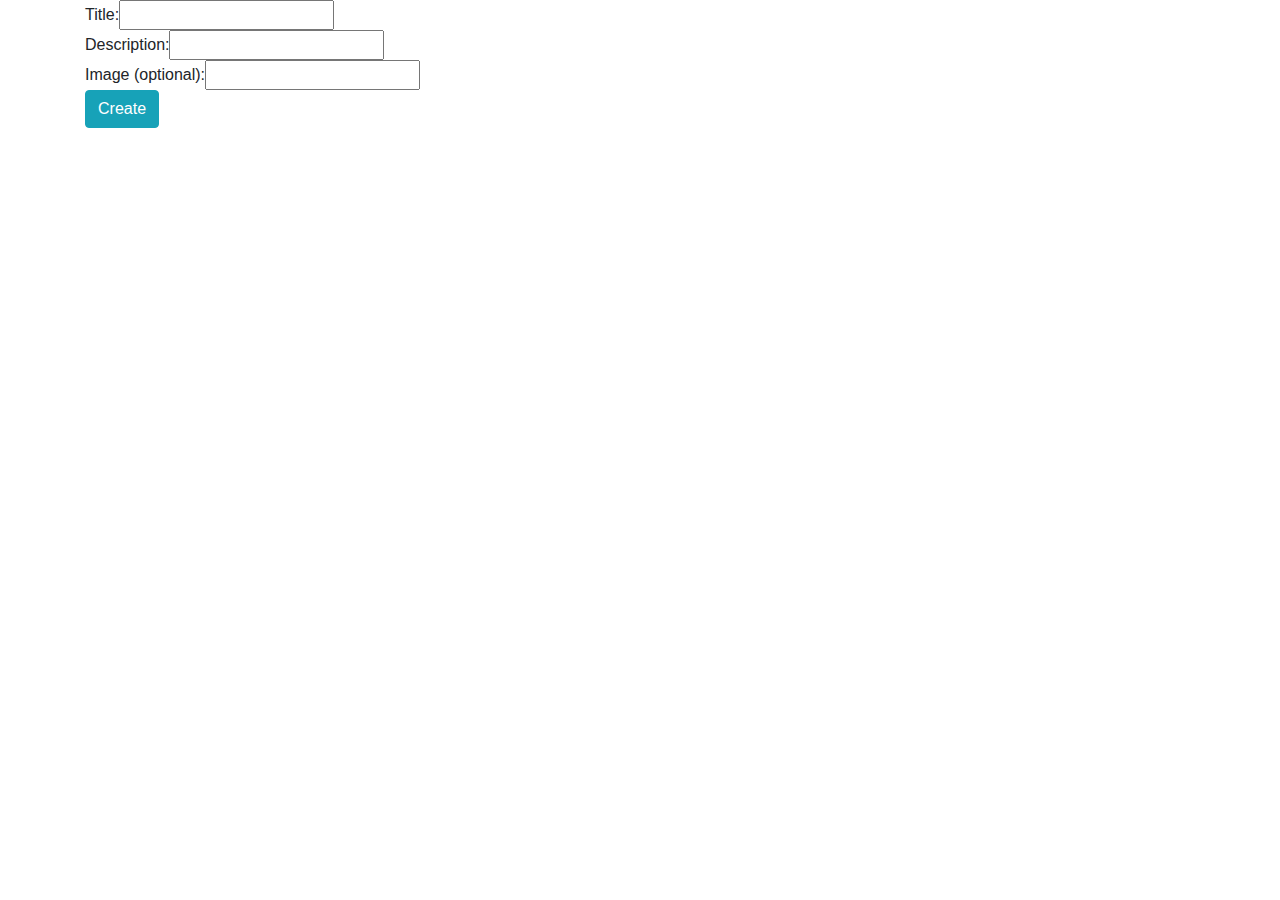
<file: src/main/resources/templates/ads/create.html>
<!DOCTYPE html>
<html lang="en" xmlns:th="http://www.thymeleaf.org">
<head>
	<meta charset="UTF-8" />
	<title>Create a blog - SpringBlog</title>
	<link rel="stylesheet" href="https://stackpath.bootstrapcdn.com/bootstrap/4.3.1/css/bootstrap.min.css" integrity="sha384-ggOyR0iXCbMQv3Xipma34MD+dH/1fQ784/j6cY/iJTQUOhcWr7x9JvoRxT2MZw1T" crossorigin="anonymous" />
</head>
<body>
<th:block th:replace="fragments/navbar" />

<main class="container">
	<form th:action="@{/ads/create}" th:method="post" th:object="${ad}">
		Title:<input th:field="*{title}"/><br/>
		Description:<input th:field="*{description}"/><br/>
		Image (optional):<input th:field="*{image}"/><br/>
		<button class="btn btn-info">Create</button>
	</form>
</main>

</body>
</html>
</file>
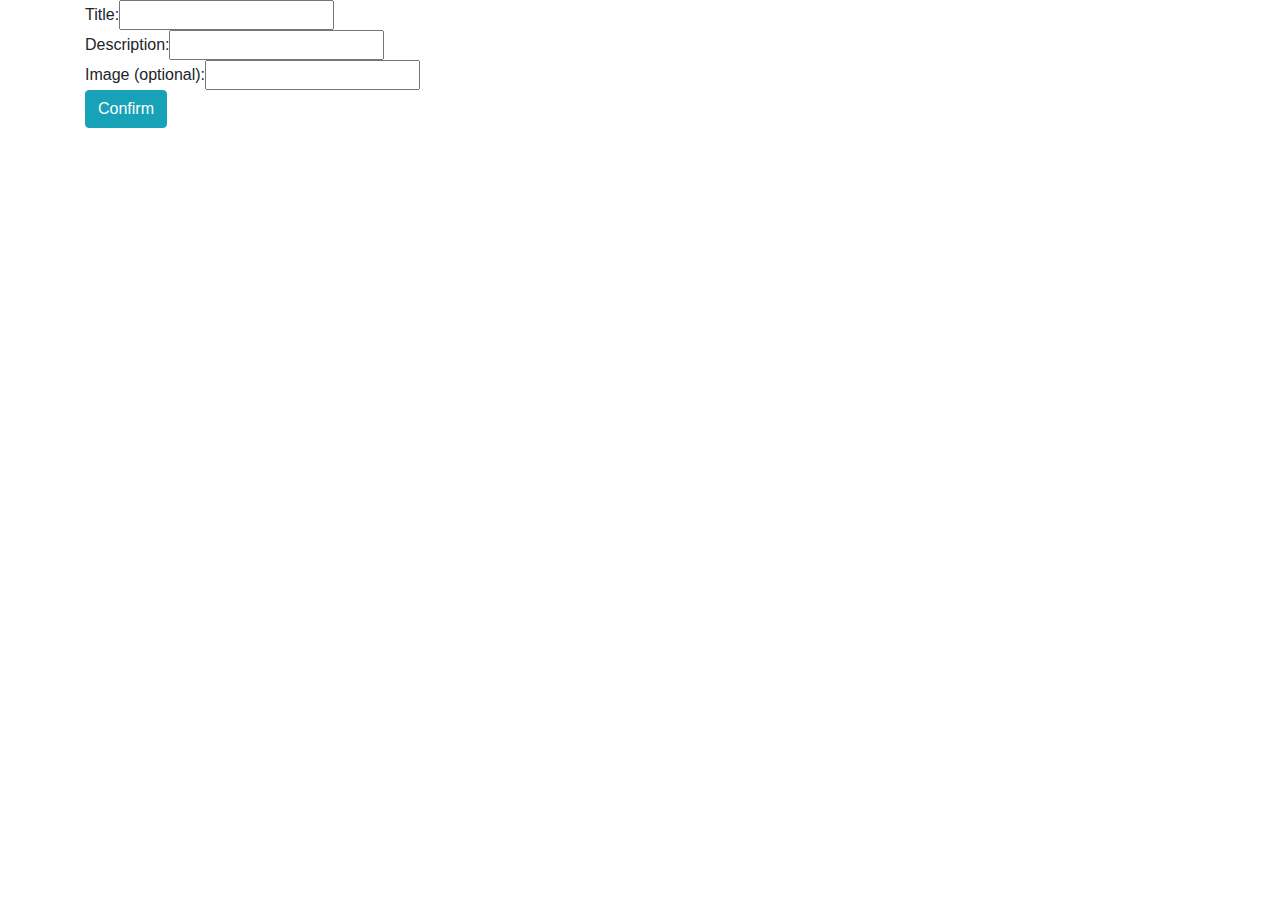
<file: src/main/resources/templates/ads/edit.html>
<!DOCTYPE html>
<html lang="en" xmlns:th="http://www.thymeleaf.org">
<head>
	<meta charset="UTF-8" />
	<title>Edit ad - SpringBlog</title>
	<link rel="stylesheet" href="https://stackpath.bootstrapcdn.com/bootstrap/4.3.1/css/bootstrap.min.css" integrity="sha384-ggOyR0iXCbMQv3Xipma34MD+dH/1fQ784/j6cY/iJTQUOhcWr7x9JvoRxT2MZw1T" crossorigin="anonymous" />
</head>
<body>
<th:block th:replace="fragments/navbar" />

<main class="container">
	<form th:action="@{'/ads/' + ${ad.id} + '/edit'}" th:method="post" th:object="${ad}">
		Title:<input th:field="*{title}" th:value="${ad.title}"/><br/>
		Description:<input th:field="*{description}" th:value="${ad.description}"/><br/>
		Image (optional):<input th:field="*{image}" th:value="${ad.image}"/><br/>
		<button class="btn btn-info">Confirm</button>
	</form>
</main>

</body>
</html>
</file>
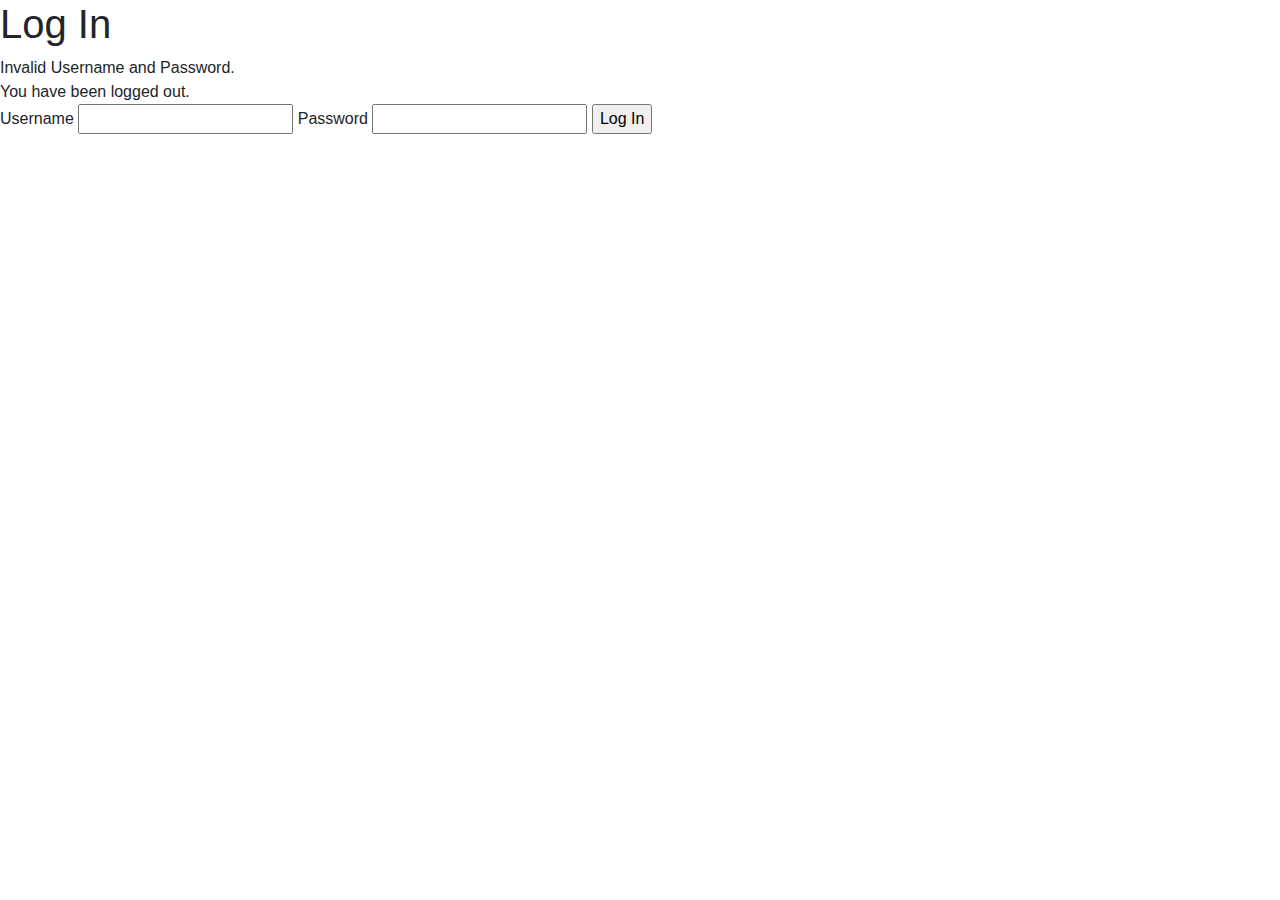
<file: src/main/resources/templates/users/login.html>
<!DOCTYPE html>
<html lang="en" xmlns:th="http://www.thymeleaf.org">
<head>
	<meta charset="UTF-8" />
	<title>Log In</title>
	<link rel="stylesheet" href="https://stackpath.bootstrapcdn.com/bootstrap/4.3.1/css/bootstrap.min.css" integrity="sha384-ggOyR0iXCbMQv3Xipma34MD+dH/1fQ784/j6cY/iJTQUOhcWr7x9JvoRxT2MZw1T" crossorigin="anonymous" />
</head>
<body>
<th:block th:replace="fragments/navbar" />

<h1>Log In</h1>
<div th:if="${param.error}">
	Invalid Username and Password.
</div>
<div th:if="${param.logout}">
	You have been logged out.
</div>

<form th:action="@{/login}" method="post">
	<label for="username">Username</label>
	<input id="username" name="username" type="text" />
	<label for="password">Password</label>
	<input id="password" name="password" type="password" />
	<input type="submit" value="Log In" />
</form>
</body>
</html>
</file>
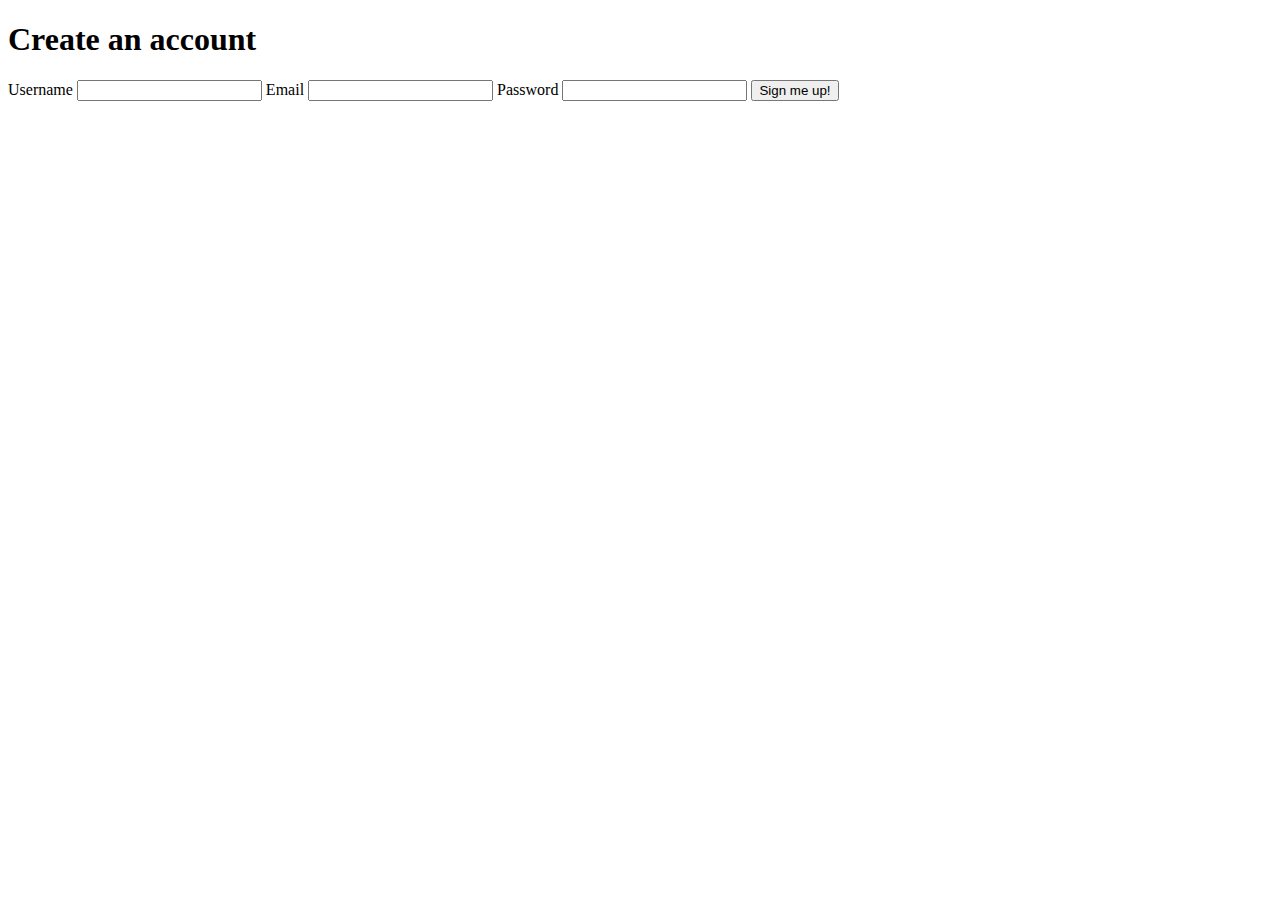
<file: src/main/resources/templates/users/sign-up.html>
<!DOCTYPE html>
<html lang="en" xmlns:th="http://www.thymeleaf.org">
<head>
	<meta charset="UTF-8" />
	<title>Sign up</title>
</head>
<body>
<h1>Create an account</h1>
<form th:action="@{/sign-up}" method="POST" th:object="${user}">
	<label for="username">Username</label>
	<input id="username" th:field="*{username}" />

	<label for="email">Email</label>
	<input id="email" th:field="*{email}" />

	<label for="password">Password</label>
	<input id="password" type="password" th:field="*{password}" />

	<input value="Sign me up!" type="submit" />
</form>
</body>
</html>
</file>
